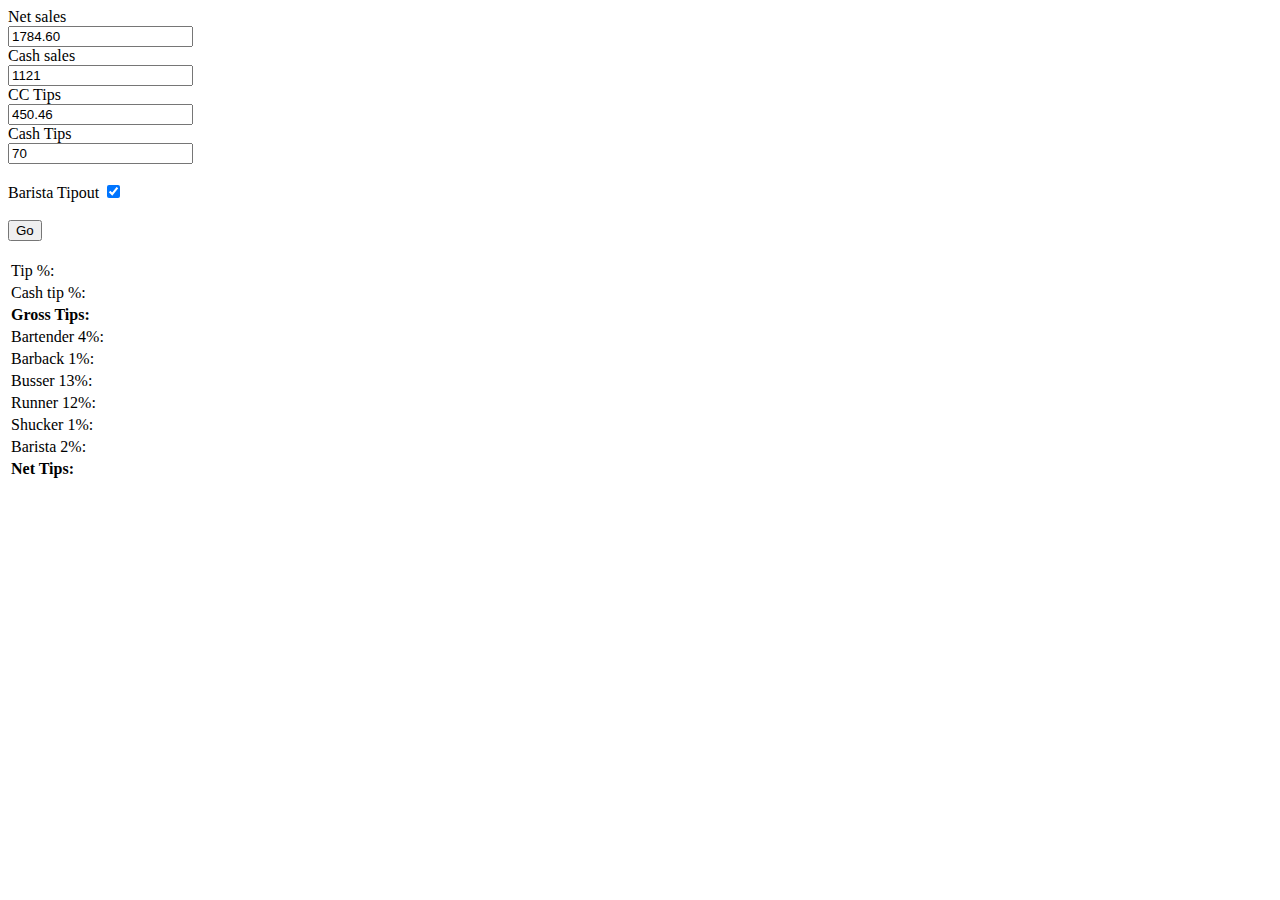
<file: tips/tips.html>
<html>
	<head>
		<title>Tips</title>
		<meta charset="utf-8">
		<meta name="viewport" content="width=device-width, initial-scale=1.0, maximum-scale=1.0, user-scalable=no">
	</head>

	<style>

	body, table{
		text:;
	}

	</style>

	<body>
		<form id="my_form">

			<label for="sales">Net sales</label></br>
			<input id="sales" type="number" value="1784.60"></br>

			<label for="cash_sales">Cash sales</label></br>
			<input id="cash_sales" type="number" value="1121"></br>

			<label for="cc_tips">CC Tips</label></br>
			<input id="cc_tips" type="number" value="450.46"></br>

			<label for="cash_tips">Cash Tips</label></br>
			<input id="cash_tips" type="number" value="70"></br></br>

			<label for="includeBarista">Barista Tipout</label>
    		<input id="includeBarista" type="checkbox" checked=""/></br></br>

			<button type="button" onclick="displayAll()">Go</button>

		</br>
		</br>

			<table id="tipouts">
				
				<tr id="tipPercentage">
					<td>Tip %: </td>
					<td id="tipPercentageData"><td%>
				</tr>

				<tr id="cashTipPercentage">
					<td>Cash tip %: </td>
					<td id="cashTipPercentageData"><td%>
				</tr>
				
				<tr id="grossTips">
					<td><b>Gross Tips:</b></td>
					<td id="grossTipsData"></td>
				</tr>

				<tr id="barTipout">
					<td>Bartender 4%:</td>
					<td id="barTipData"></td>
				</tr>
				
				<tr id="barbackTipout">
					<td>Barback 1%:</td>
					<td id="barbackTipData"></td>
				</tr>

				<tr id="busserTipout">
					<td>Busser 13%:</td>
					<td id="busserTipData"></td>
				</tr>

				<tr id="runnerTipout">
					<td>Runner 12%:</td>
					<td id="runnerTipData"></td>
				</tr>

				<tr id="shuckerTipout">
					<td>Shucker 1%:</td>
					<td id="shuckerTipData"></td>
				</tr>

				<tr id="baristaTipout">
					<td>Barista 2%:</td>
					<td id="baristaTipData"></td>
				</tr>

				<tr id="netTips">
					<td><b>Net Tips: </b></td>
					<td id="netTipData"></td>
				</tr>

			</table>

		</form>

			<script>

			var gross_tips=0.00;
			var sales=0.00;
			var cash_sales=0.00;
			var percentage=0;
			var cash_percentage=0;

			var barTip=0;
			var barbackTip=0;
			var busserTip=0;
			var runnerTip=0;
			var shuckerTip=0;
			var baristaTip=0;
			var netTips=0;


			function getGrossTips(){

				var theForm = document.forms["my_form"];
				
				var cc_tips_text = theForm.elements["cc_tips"];
				var cc_tips_float=0;
				if(cc_tips_text.value!=""){
					cc_tips_float=parseFloat(cc_tips_text.value);
				}
				
				var cash_tips_text = theForm.elements["cash_tips"];
				var cash_tips_float = 0;
				if(cash_tips_text.value!=""){
					cash_tips_float=parseFloat(cash_tips_text.value);
				}

				gross_tips = cc_tips_float + cash_tips_float;

				document.getElementById('grossTipsData').innerHTML = "<b>$" + gross_tips + "</b>";

			}

			function getPercentage(){

				var theForm = document.forms["my_form"];
				var sales_text = theForm.elements["sales"];

				if(sales_text.value!=""){
					sales_int=parseInt(sales_text.value);
					percentage = parseFloat(gross_tips/sales_int * 100).toFixed(2);
				}

				document.getElementById('tipPercentageData').innerHTML = percentage + "%";
			}

			function getCashPercentage(){

				var theForm = document.forms["my_form"];
				var cash_sales_text = theForm.elements["cash_sales"];

				if(cash_sales_text.value!=""){
					cash_sales_int=parseInt(cash_sales_text.value);
					cash_percentage = parseFloat(cash_tips/cash_sales_int * 100).toFixed(2);
				}

				document.getElementById('tipPercentageData').innerHTML = percentage + "%";
			}

			function displayAll(){
				getGrossTips();
				getPercentage();
				getBar();
				getBarback();
				getBusser();
				getRunner();
				getShucker();
				getBarista();
				getNetTips();
				
			}
			
			function getBar(){
				barTip = parseFloat(gross_tips*0.04).toFixed(2);

				document.getElementById('barTipData').innerHTML = "$" + barTip;
			}
			
			function getBarback(){
				barbackTip = parseFloat(gross_tips*0.01).toFixed(2);

				document.getElementById('barbackTipData').innerHTML = "$" + barbackTip;
			}

			function getBusser(){
				busserTip = parseFloat(gross_tips*0.13).toFixed(2);

				document.getElementById('busserTipData').innerHTML = "$" + busserTip;
			}

			function getRunner(){
				runnerTip = parseFloat(gross_tips*0.12).toFixed(2);

				document.getElementById('runnerTipData').innerHTML = "$" + runnerTip;
			}

			function getShucker(){
				shuckerTip = parseFloat(gross_tips*0.01).toFixed(2);

				document.getElementById('shuckerTipData').innerHTML = "$" + shuckerTip;
			}

			function getBarista(){
				if(includeBarista.checked==true){
					baristaTip = parseFloat(gross_tips*0.02).toFixed(2);
				}
				else baristaTip = parseFloat(0).toFixed(2);

				document.getElementById('baristaTipData').innerHTML = "$" + baristaTip;
			}

			function getNetTips(){
				netTips = parseFloat(gross_tips - 
										barTip -
										barbackTip -
										busserTip -
										runnerTip -
										shuckerTip -
										baristaTip).toFixed(2);

				document.getElementById('netTipData').innerHTML =  "<b>$" + netTips + "</b>";
			}

			</script>
	</body>
</html>
</file>
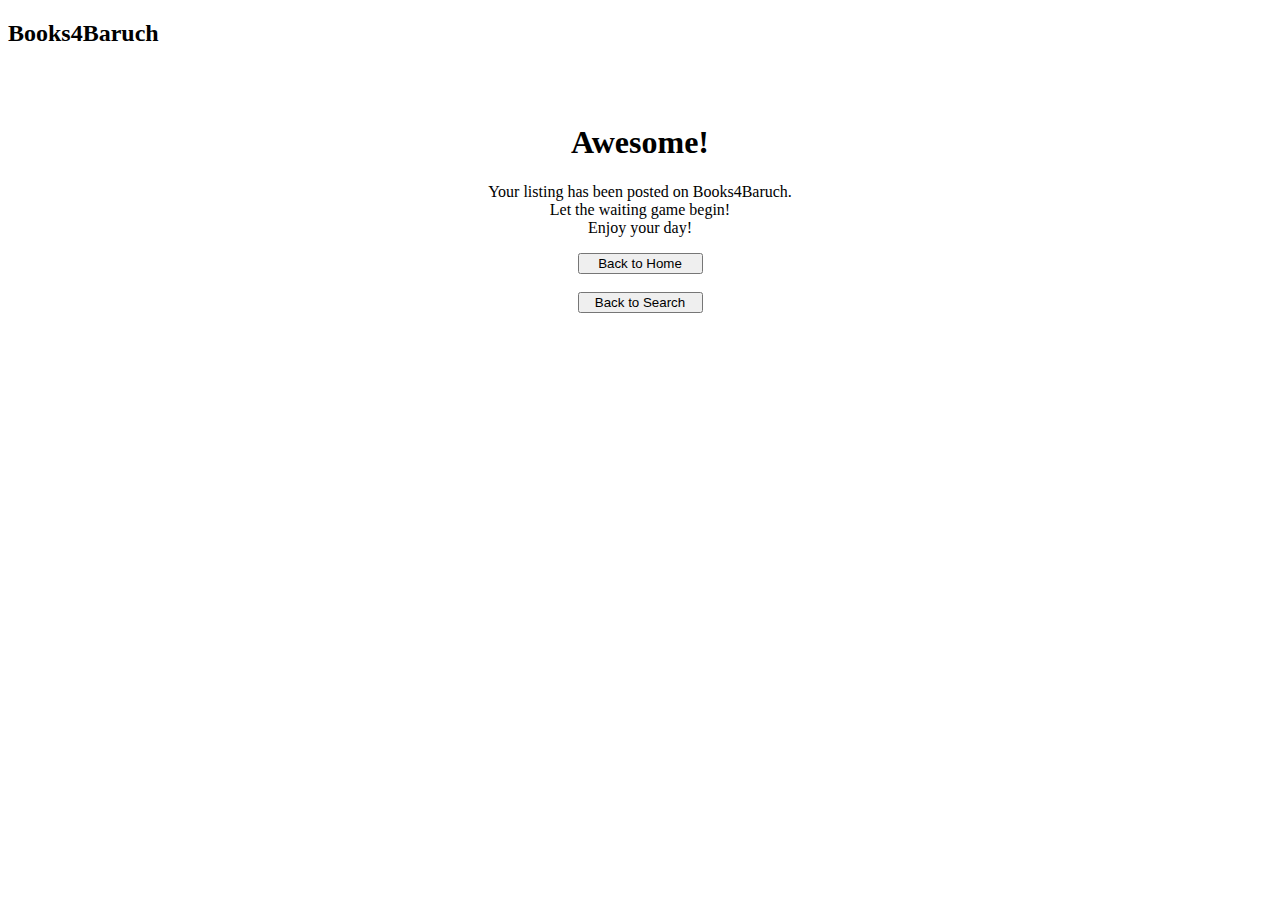
<file: old test-site (before bootstrap)/documents-export-2016-03-06/postingConfirmationPage.html>
﻿<!DOCTYPE html>
<html xmlns="http://www.w3.org/1999/xhtml">
<head>
    <title></title>
    <style type="text/css">
        .auto-style1 {
            text-align: center;
        }
    </style>
</head>
<body>
        <h2>Books4Baruch</h2>
    <br />
    <br />
    <h1 class="auto-style1">Awesome!</h1>
    <p class="auto-style1">Your listing has been posted on Books4Baruch.<br /> Let the waiting game begin!<br />Enjoy your day!
    </p>
    <p class="auto-style1">
    <button type="button" style="width: 125px">Back to Home</button>
    <br />
        <br />
    <button type="button" style="width: 125px">Back to Search</button>
    </p>

</body>
</html>
</file>
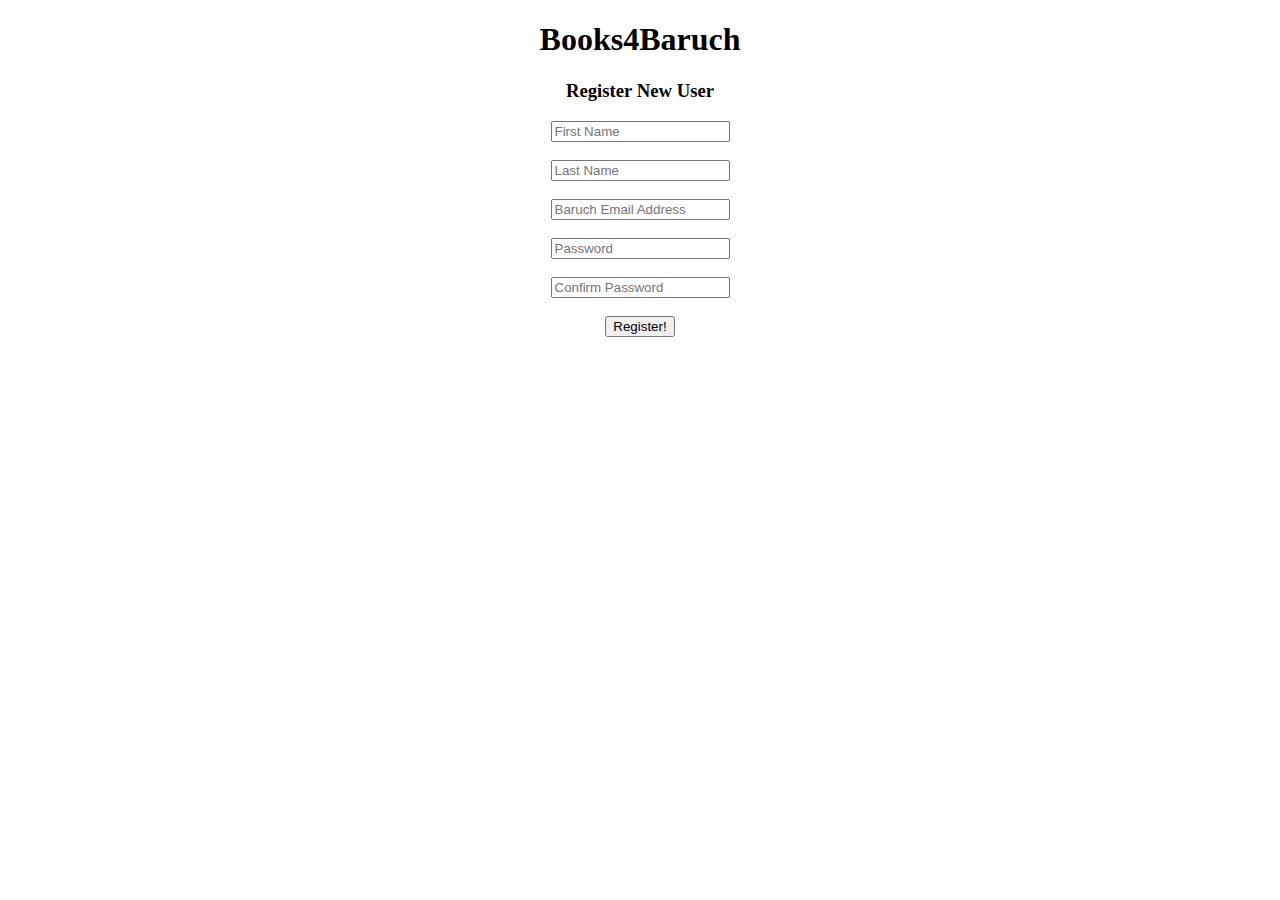
<file: old test-site (before bootstrap)/documents-export-2016-03-06/registrationPage.html>
﻿<!DOCTYPE html>
<html>
<head>
    <title></title>
    <style type="text/css">
        .auto-style1 {
            text-align: center;
        }
    </style>
</head>
<body>

        <h1 style="text-align: center">Books4Baruch</h1>
            <h3 style="text-align: center">Register New User</h3>
 
        <div class="auto-style1">
 

            <input type="text" name="firstName" placeholder="First Name" style="width: 171px">
            <br /><br />
            <input type="text" name="lastName" placeholder="Last Name" style="width: 171px">
            <br /><br />
            <input type="email" name="baruchEmailAddress" placeholder="Baruch Email Address" style="width: 171px">
            <br /><br />
            <input type="password" name="password" placeholder="Password" style="width: 171px">
            <br /><br />
            <input type="password" name="confirmPassword" placeholder="Confirm Password" style="width: 171px">
            <br /><br />
            <button type="button" onclick="alert('Success!!!')">Register!</button>

            <!--
  First Name:<br>
  <input type="text" name="firstname" style="width: 171px">
  <br>
  Last Name:<br>
  <input type="text" name="lastname" style="width: 171px">
            <br />
  Baruch Email Address:<br>
  <input type="text" name="baruchEmailAddress" style="width: 171px">
  <br>
  Password:<br>
  <input type="text" name="password" style="width: 171px">
            <br />
  Confirm Password:<br>
  <input type="text" name="confirmPassword" style="width: 171px">
        </div>
    -->
            </div>
    </body>
</html>
</file>
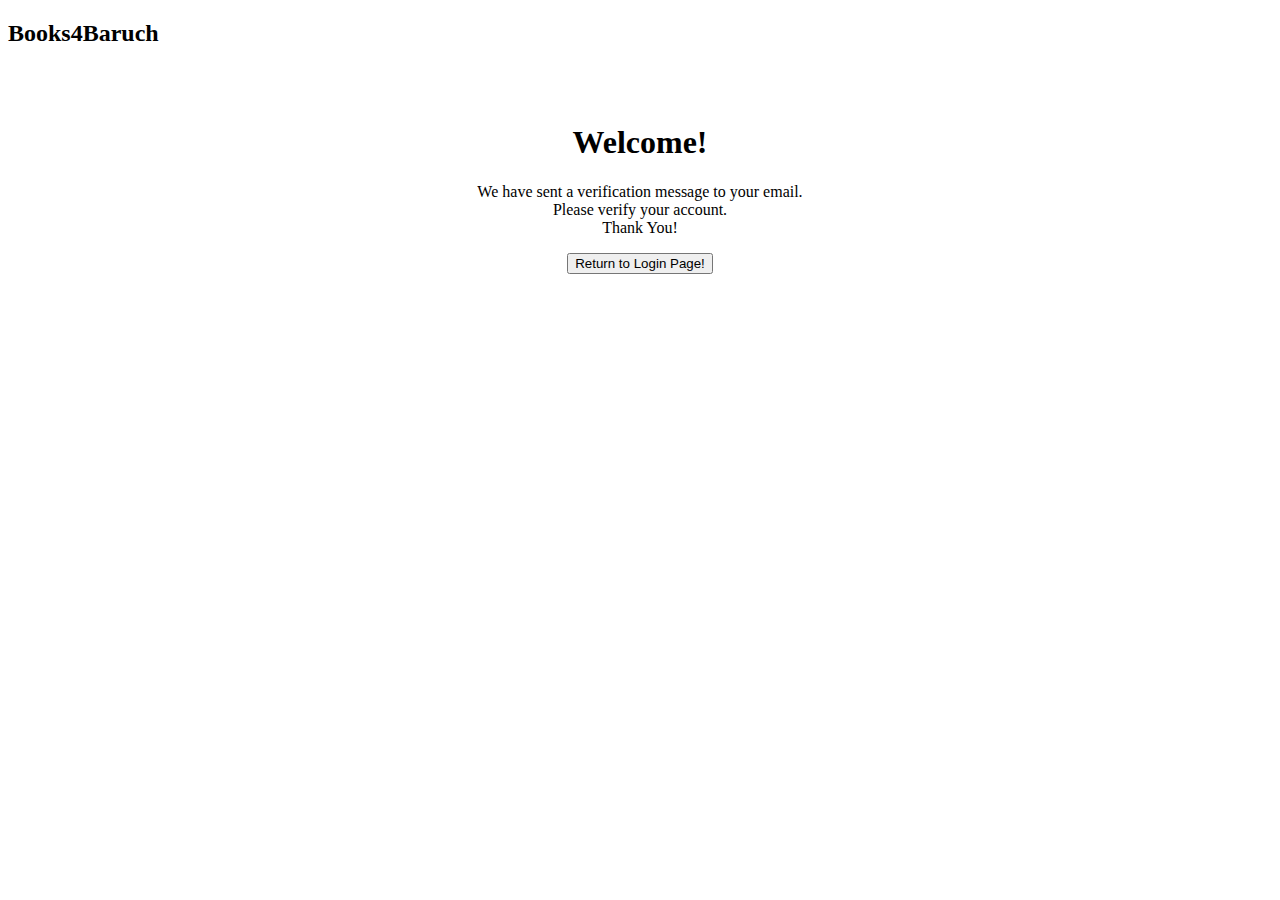
<file: old test-site (before bootstrap)/documents-export-2016-03-06/verificationPage.html>
﻿<!DOCTYPE html>
<html>
<head>
    <title></title>
    <style type="text/css">
        .auto-style1 {
            text-align: center;
        }
    </style>
</head>
<body>
    <h2>Books4Baruch</h2>
    <br />
    <br />
    <h1 class="auto-style1">Welcome!</h1>
    <p class="auto-style1">We have sent a verification message to your email.<br /> Please verify your account.<br />Thank You!
    </p>
    <p class="auto-style1">
    <button type="button">Return to Login Page!</button>
    </p>
</body>
</html>
</file>
